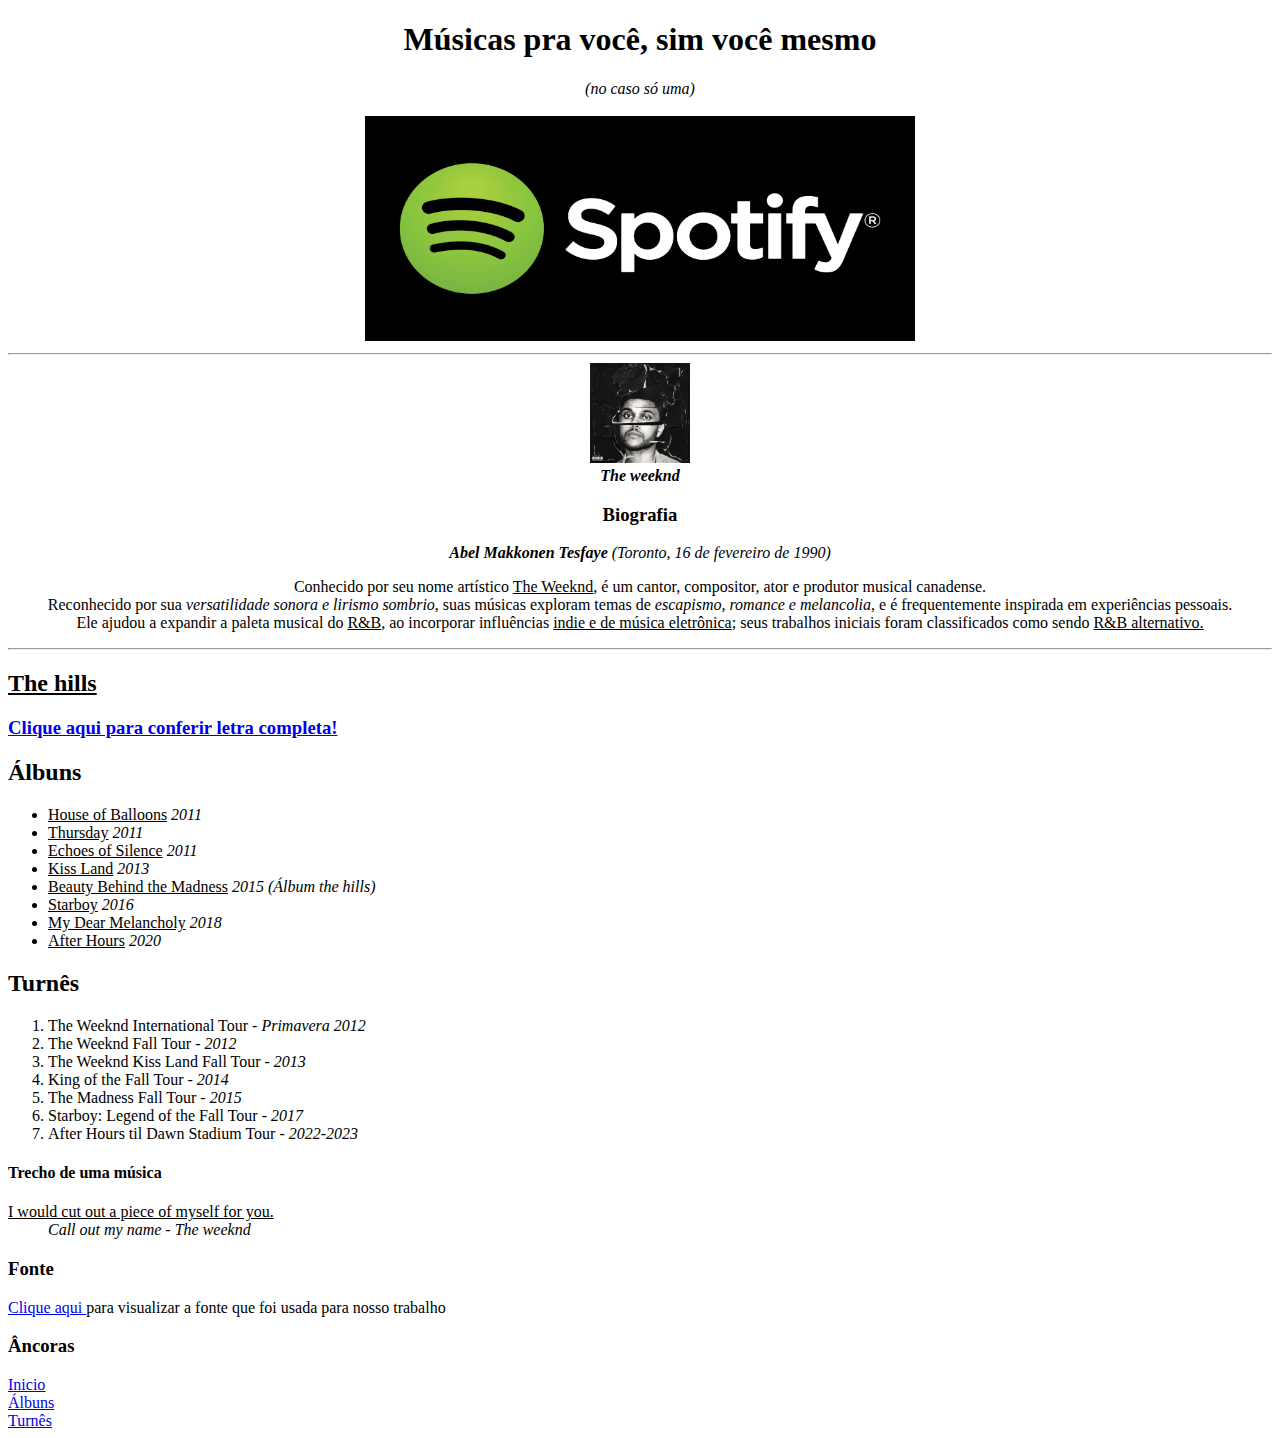
<file: index.html>
<!DOCTYPE html>
<html lang="pt-br">
<head>
    <meta charset="UTF-8">
    <meta name="viewport" content="width=device-width, initial-scale=1.0">
    <title>spotifyUMC</title>
</head>
<body>
    <center><h1 id="inicio">Músicas pra você, sim você mesmo </h1>
    <em>(no caso só uma)</em></center>
    <br>
   <center><img src="spotify.jpg" alt="logo do spotify" width="550" height="225" ></center>
    <center><hr><img src="album.jpg" alt="album do the weeknd" width="100" height="100"></hr>
    <br><strong><em>The weeknd</em></strong><br>
    <h3>Biografia</h3><strong><em>Abel Makkonen Tesfaye</strong> (Toronto, 16 de fevereiro de 1990)</em><br>
    <p>Conhecido por seu nome artístico <u>The Weeknd</u>, é um cantor, compositor, ator e produtor musical canadense.
    <br>Reconhecido por sua <em>versatilidade sonora e lirismo sombrio</em>, suas músicas exploram temas de <em>escapismo, romance e melancolia</em>, e é frequentemente inspirada em experiências pessoais.
    <br>Ele ajudou a expandir a paleta musical do <u>R&B</u>, ao incorporar influências <u>indie e de música eletrônica</u>; seus trabalhos iniciais foram classificados como sendo <u>R&B alternativo.</u><hr></center>
    <h2><u>The hills</u></h2>   
    <h3><a href="musica.html">Clique aqui para conferir letra completa!</a></h3>
    <h2 id="albuns">Álbuns</h2>
    <ul>
        <li><u>House of Balloons</u> <em>2011</em></li>
        <li><u>Thursday</u> <em>2011</em></li>
        <li><u>Echoes of Silence</u> <em>2011</em></li>
        <li><u>Kiss Land</u> <em>2013</em></li>
        <li><u>Beauty Behind the Madness</u> <em>2015</em>  <em>(Álbum the hills)</em></li>
        <li><u>Starboy</u> <em>2016</em></li>
        <li><u>My Dear Melancholy</u> <em>2018</em></li>
        <li><u>After Hours</u> <em>2020</em></li>
    </ul>
    <h2 id="turnes">Turnês</h2>
    <ol>
        <li>The Weeknd International Tour - <em>Primavera 2012</em></li>
        <li>The Weeknd Fall Tour - <em>2012</em></li>
        <li>The Weeknd Kiss Land Fall Tour - <em>2013</em></li>
        <li>King of the Fall Tour - <em>2014</em></li>
        <li>The Madness Fall Tour - <em>2015</em></li>
        <li>Starboy: Legend of the Fall Tour - <em>2017</em></li>
        <li>After Hours til Dawn Stadium Tour - <em>2022-2023</em></li>
    </ol>
    <h4>Trecho de uma música</h4>
    <dl>
        <dt><u>I would cut out a piece of myself for you.</u></dt>
        <dd><em>Call out my name - The weeknd</em></dd>
    </dl>
    <h3>Fonte</h3>
    <a href="https://pt.wikipedia.org/wiki/The_Weeknd" target="_blank">Clique aqui </a>para visualizar a fonte que foi usada para nosso trabalho
    <h3>Âncoras</h3>
    <a href="#inicio">Inicio</a><br>
    <a href="#albuns">Álbuns</a><br>
    <a href="#turnes">Turnês</a>
</body>
</html>
</file>
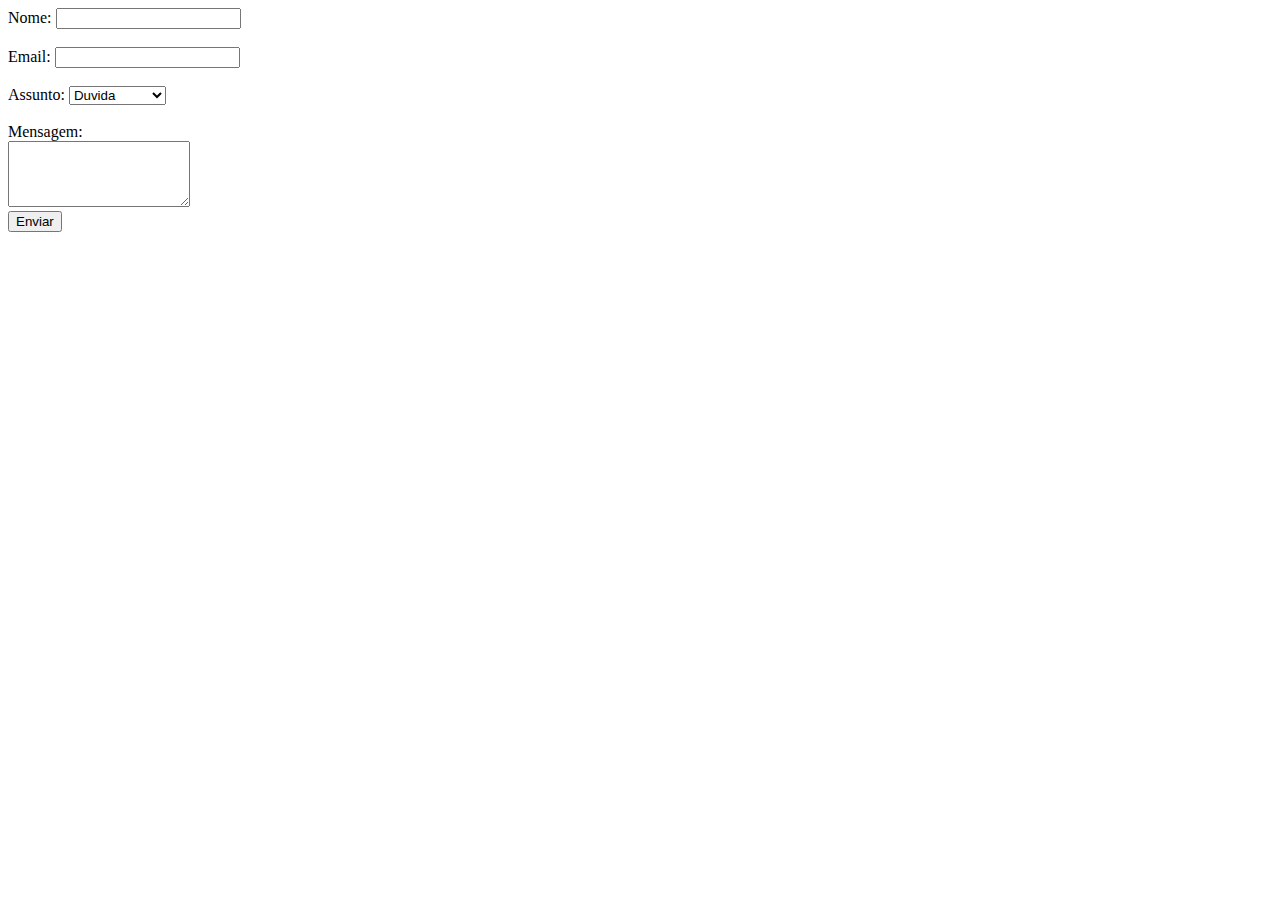
<file: formulario.html>
<!DOCTYPE html>
<html lang="pt-BR">
<head>
    <meta charset="UTF-8">
    <meta name="viewport" content="width=device-width, initial-scale=1.0">
    <title>Formulário</title>
</head>
<body>
    <form action="mensagem.html" method="post"></form>
    <label for="Nome">Nome: </label>
    <input type="text" id="Nome" name="Nome" required> <br><br>
 
    <label for="email">Email: </label>
    <input type="email" id="email" name="email"  required> <br><br>
 
    <label for="assunto">Assunto: </label>
    <select name="assunto" id="Assunto">
        <option value="Duvida">Duvida</option>
        <option value="Sugestão">Sugestão</option>
        <option value="Reclamação">Reclamação</option>
    </select>
    <br><br>
    <label for="mensagem">Mensagem: </label> <br>
    <textarea name="mensagem" id="mensagem" rows="4" required></textarea>
    <br>
    <button type="submit">Enviar</button>
</form>
</body>
</html>
</file>
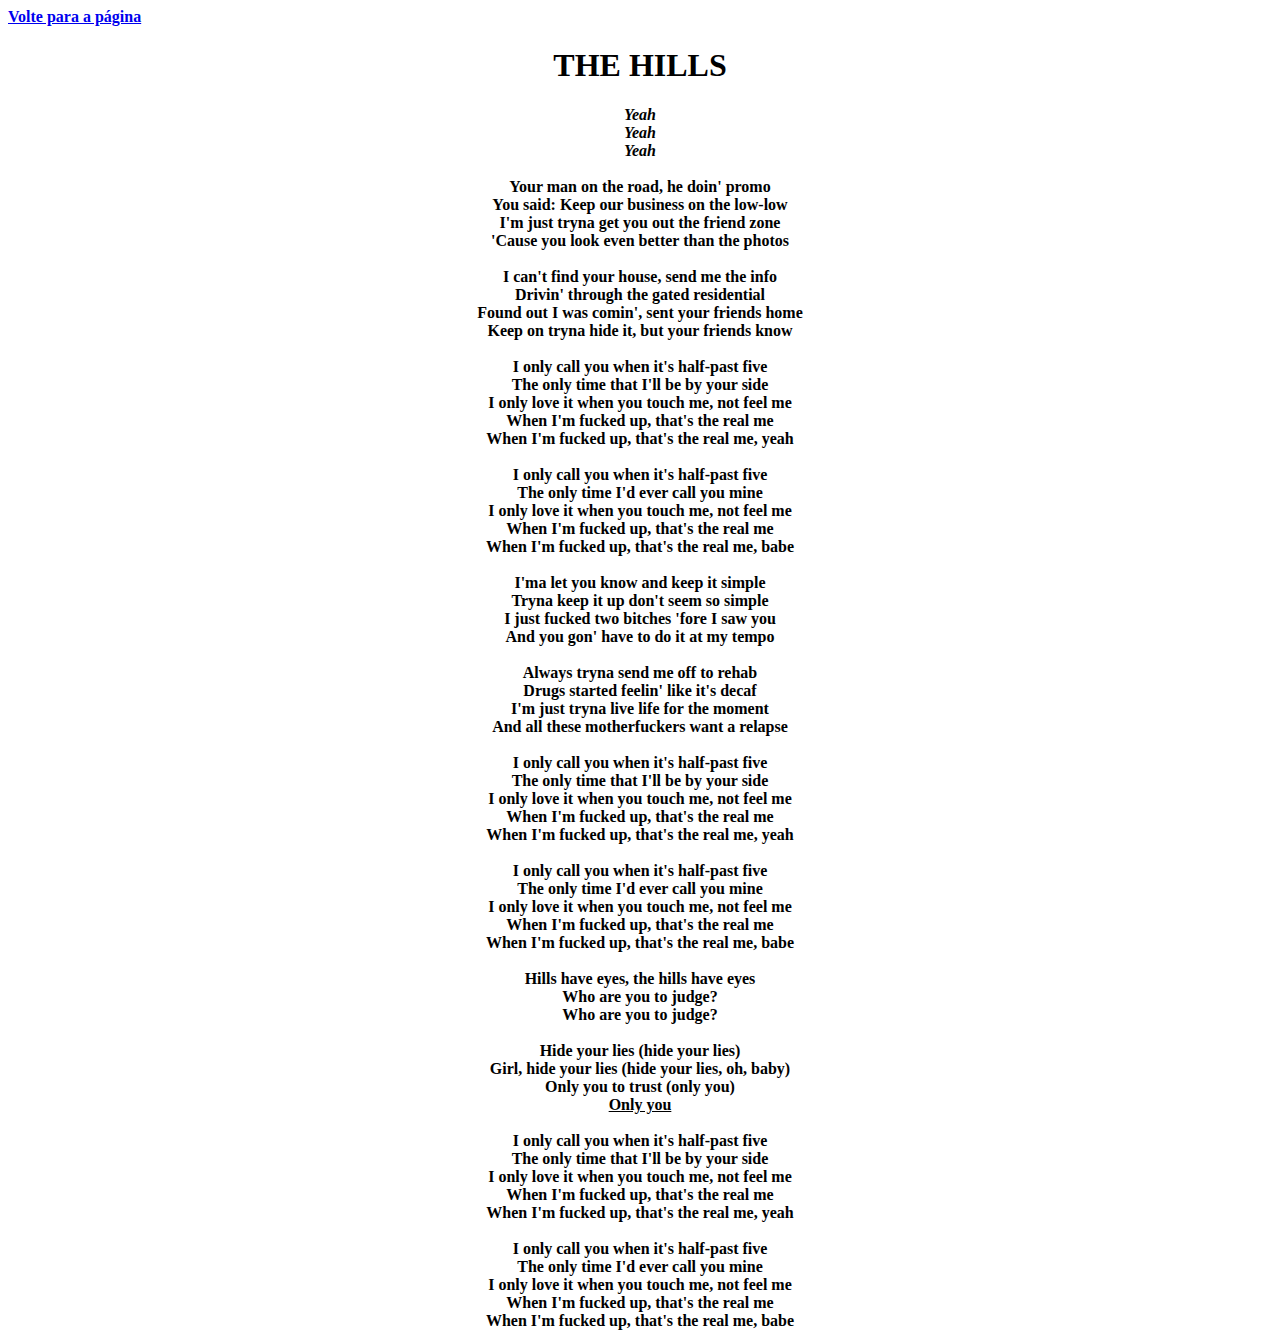
<file: musica.html>
<html><title>The hills</title></html>
<h4><a href="index.html">Volte para a página</a></h4>
<center><h1>THE HILLS</h1></center>
<center><strong><em>Yeah
<br>Yeah
<br>Yeah</em>
<br>
<br>Your man on the road, he doin' promo
<br>You said: Keep our business on the low-low
<br>I'm just tryna get you out the friend zone
<br>'Cause you look even better than the photos
<br>
<br>I can't find your house, send me the info
<br>Drivin' through the gated residential
<br>Found out I was comin', sent your friends home
<br>Keep on tryna hide it, but your friends know
<br>
<br>I only call you when it's half-past five
<br>The only time that I'll be by your side
<br>I only love it when you touch me, not feel me
<br>When I'm fucked up, that's the real me
<br>When I'm fucked up, that's the real me, yeah
<br>
<br>I only call you when it's half-past five
<br>The only time I'd ever call you mine
<br>I only love it when you touch me, not feel me
<br>When I'm fucked up, that's the real me
<br>When I'm fucked up, that's the real me, babe
<br>
<br>I'ma let you know and keep it simple
<br>Tryna keep it up don't seem so simple
<br>I just fucked two bitches 'fore I saw you
<br>And you gon' have to do it at my tempo
<br>
<br>Always tryna send me off to rehab
<br>Drugs started feelin' like it's decaf
<br>I'm just tryna live life for the moment
<br>And all these motherfuckers want a relapse
<br>
<br>I only call you when it's half-past five
<br>The only time that I'll be by your side
<br>I only love it when you touch me, not feel me
<br>When I'm fucked up, that's the real me
<br>When I'm fucked up, that's the real me, yeah
<br>
<br>I only call you when it's half-past five
<br>The only time I'd ever call you mine
<br>I only love it when you touch me, not feel me
<br>When I'm fucked up, that's the real me
<br>When I'm fucked up, that's the real me, babe
<br>
<br>Hills have eyes, the hills have eyes
<br>Who are you to judge?
<br>Who are you to judge?
<br>
<br>Hide your lies (hide your lies)
<br>Girl, hide your lies (hide your lies, oh, baby)
<br>Only you to trust (only you)
<br><u>Only you</u>
<br>
<br>I only call you when it's half-past five
<br>The only time that I'll be by your side
<br>I only love it when you touch me, not feel me
<br>When I'm fucked up, that's the real me
<br>When I'm fucked up, that's the real me, yeah
<br>
<br>I only call you when it's half-past five
<br>The only time I'd ever call you mine
<br>I only love it when you touch me, not feel me
<br>When I'm fucked up, that's the real me
<br>When I'm fucked up, that's the real me, babe</strong><br>
</center>
</file>
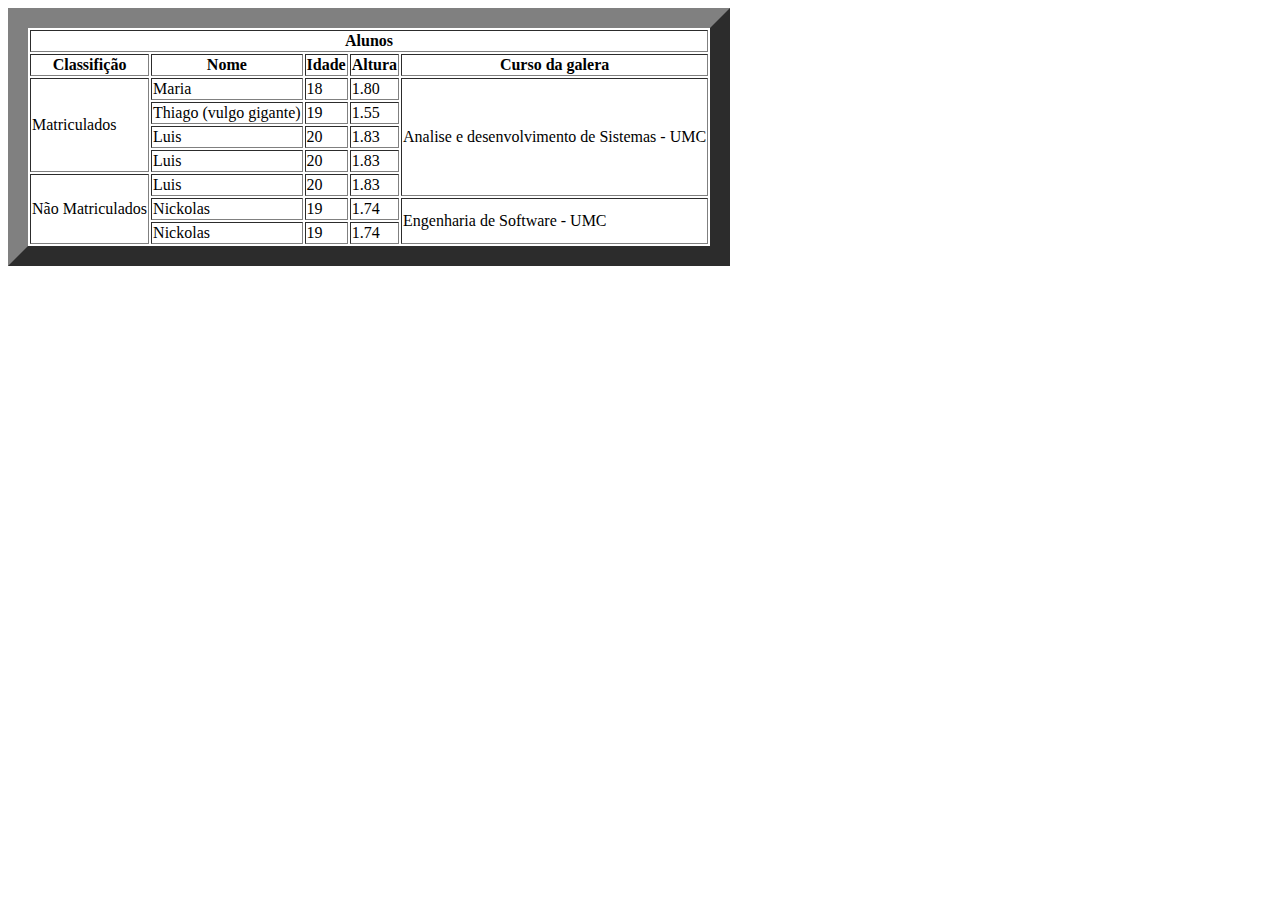
<file: tabela.html>
<!DOCTYPE html>
<html lang="pt-br">
<head>
    <meta charset="UTF-8">
    <meta name="viewport" content="width=device-width, initial-scale=1.0">
    <title>tabelão</title>
</head>
<body>
    <table border="20">
    <tr>
        <th colspan="8">Alunos</th>
    </tr>
    <tr>
        <th>Classifição</th>
        <th>Nome</th>
        <th>Idade</th>
        <th>Altura</th>
        <th colspan="2">Curso da galera</th>
    </tr>
    <tr>
        <td rowspan="4">Matriculados</td>
        
        <td>Maria</td>
        <td>18</td>
        <td>1.80</td>
        
        <td rowspan="5">Analise e desenvolvimento de Sistemas - UMC</td>
    </tr>
    <tr>
        <td>Thiago (vulgo gigante)</td>
        <td>19</td>
        <td>1.55</td>
        
    </tr>
    <tr>
        <td>Luis</td>
        <td>20</td>
        <td>1.83</td>
        
    </tr>
    <tr>
        
        <td>Luis</td>
        <td>20</td>
        <td>1.83</td>
        
    </tr>
    <tr>
        <td rowspan="3">Não Matriculados</td>
        <td>Luis</td>
        <td>20</td>
        <td>1.83</td>
        
    </tr>
    <tr>
        <td>Nickolas</td>
        <td>19</td>
        <td>1.74</td>
        
        <td rowspan="2">Engenharia de Software - UMC</td>
    </tr>
    <tr>
        <td>Nickolas</td>
        <td>19</td>
        <td>1.74</td>
        
    </tr>
    </table>
 
</body>
</html>
</file>
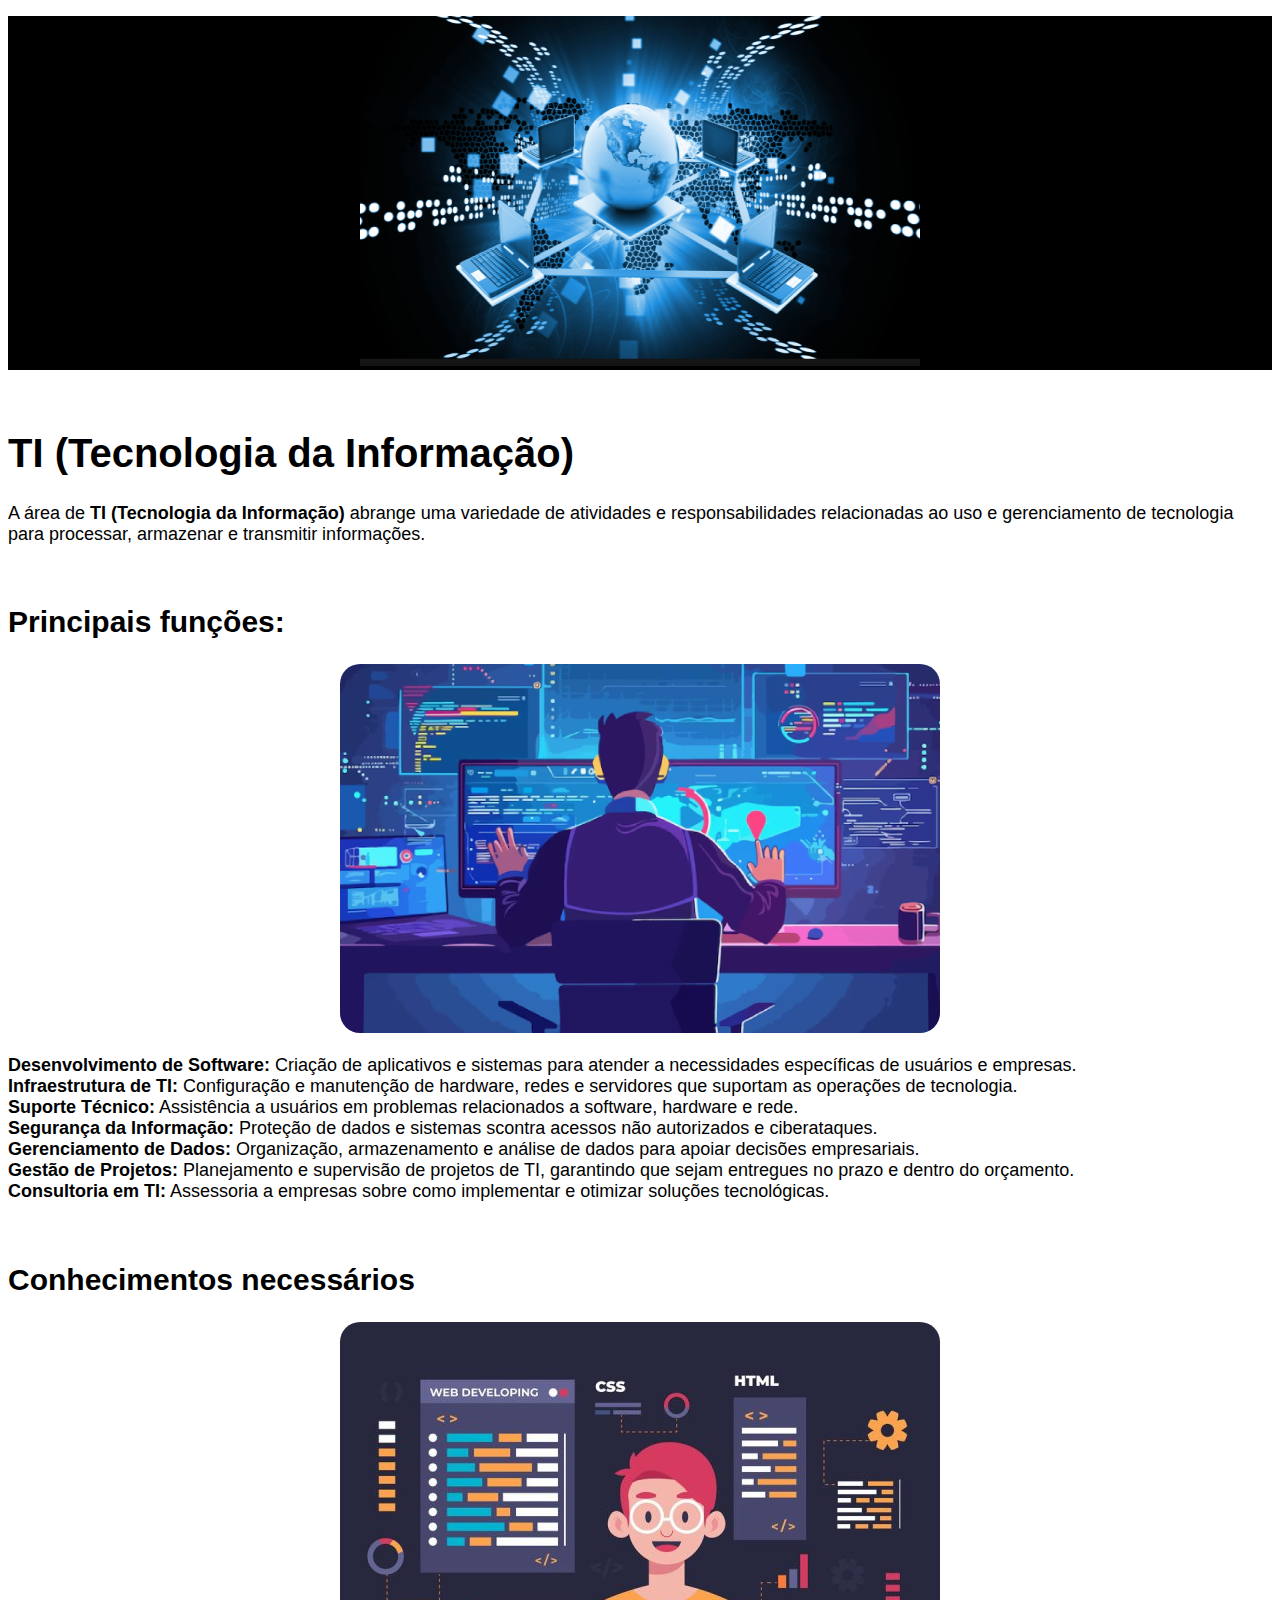
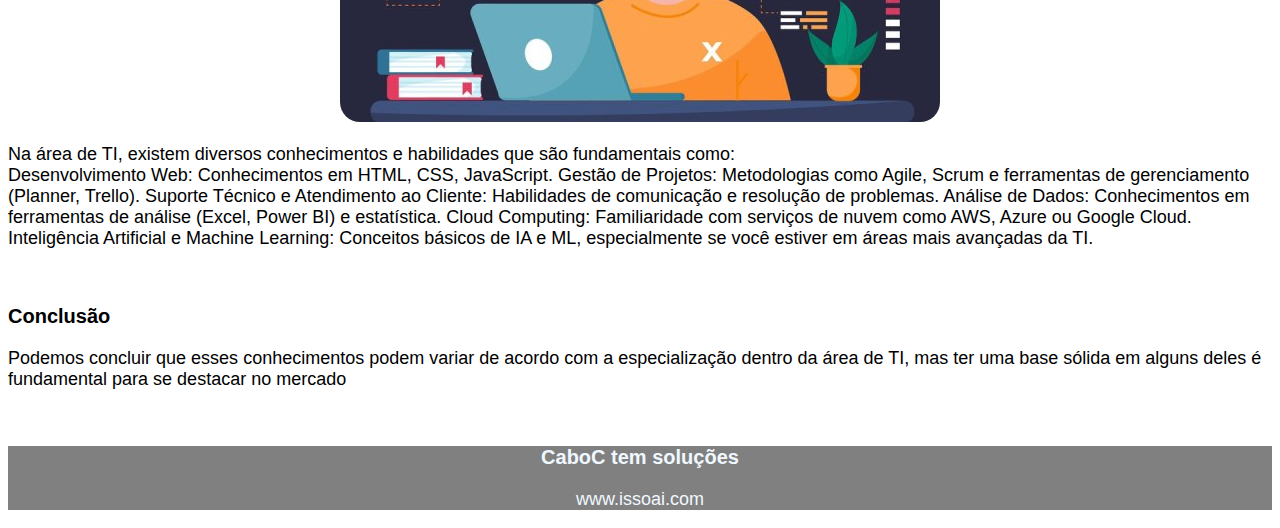
<file: Aula24-09/index 1.html>
<!DOCTYPE html>
<html lang="pt-br">
<head>
    <meta charset="UTF-8">
    <meta name="viewport" content="width=device-width, initial-scale=1.0">
    <link rel="stylesheet" type="text/css" href="css/style.css">
    <title>Tecnologia da Informação</title>
</head>
<header>
    <figure id="img-topo">
    <img  src="img/infotec.png" alt="imagem tecnologia">
    </figure>
</header>
<br>
<body>
    <h1>TI (Tecnologia da Informação)</h1>
    <p>
        A área de <strong>TI (Tecnologia da Informação)</strong> abrange uma variedade de atividades e responsabilidades relacionadas ao uso e gerenciamento de tecnologia para processar, 
        armazenar e transmitir informações. 
    </p>
    <br>
    <h2>Principais funções:</h2>
        <figure>
            <img class="imagem-conteudo" src="img/conhecimentos.png" alt="imagem de conhecimentos">
        </figure>
    <p>
        <strong>Desenvolvimento de Software:</strong> Criação de aplicativos e sistemas para atender a necessidades específicas de usuários e empresas.<br>
        <strong>Infraestrutura de TI:</strong> Configuração e manutenção de hardware, redes e servidores que suportam as operações de tecnologia.<br>
        <strong>Suporte Técnico:</strong> Assistência a usuários em problemas relacionados a software, hardware e rede. <br>
        <strong>Segurança da Informação:</strong> Proteção de dados e sistemas scontra acessos não autorizados e ciberataques.<br>
        <strong>Gerenciamento de Dados: </strong>Organização, armazenamento e análise de dados para apoiar decisões empresariais.<br>
        <strong>Gestão de Projetos: </strong>Planejamento e supervisão de projetos de TI, garantindo que sejam entregues no prazo e dentro do orçamento.<br>
        <strong>Consultoria em TI:</strong> Assessoria a empresas sobre como implementar e otimizar soluções tecnológicas.<br>
   </p>
   <br>
    <h2>Conhecimentos necessários</h2>
    <figure>
        <img class="imagem-conteudo" src="img/programador.jpg" alt="imagem programador">
    </figure>
    <p>
        Na área de TI, existem diversos conhecimentos e habilidades que são fundamentais como: <br>
        Desenvolvimento Web: Conhecimentos em HTML, CSS, JavaScript.
        Gestão de Projetos: Metodologias como Agile, Scrum e ferramentas de gerenciamento (Planner, Trello).
        Suporte Técnico e Atendimento ao Cliente: Habilidades de comunicação e resolução de problemas.
        Análise de Dados: Conhecimentos em ferramentas de análise (Excel, Power BI) e estatística.
        Cloud Computing: Familiaridade com serviços de nuvem como AWS, Azure ou Google Cloud.
        Inteligência Artificial e Machine Learning: Conceitos básicos de IA e ML, especialmente se você estiver em áreas mais avançadas da TI.
    </p>
    <br>
    <h3>Conclusão</h3>
    <p>
        Podemos concluir que esses conhecimentos podem variar de acordo com a especialização dentro da área de TI, mas ter uma base sólida em alguns deles é fundamental para se destacar no mercado
    </p>
    <br>
    <footer>
        <h3>CaboC tem soluções</h3>
        <p>www.issoai.com</p>
    </footer>
</body>
</html>
</file>
<file: Aula24-09/css/style.css>
p{
    font-family: arial;
    font-size: 18px;
}
h1{
    font-family: arial;
    font-size: 40px;
}
h2{
    font-family: arial;
    font-size: 30px;
}
h3{
    font-family: arial;
    font-size: 20px;
}
header{
    background-color: black;
    text-align: center;
}
footer{
    background-color: gray ;
    color: aliceblue;
    font-family: Arial;
    text-align: center;
}
figure{
    text-align: center;
}
.imagem-conteudo{
    border-radius: 20px;
}
#img-topo{
    text-align: center;
}
</file>
